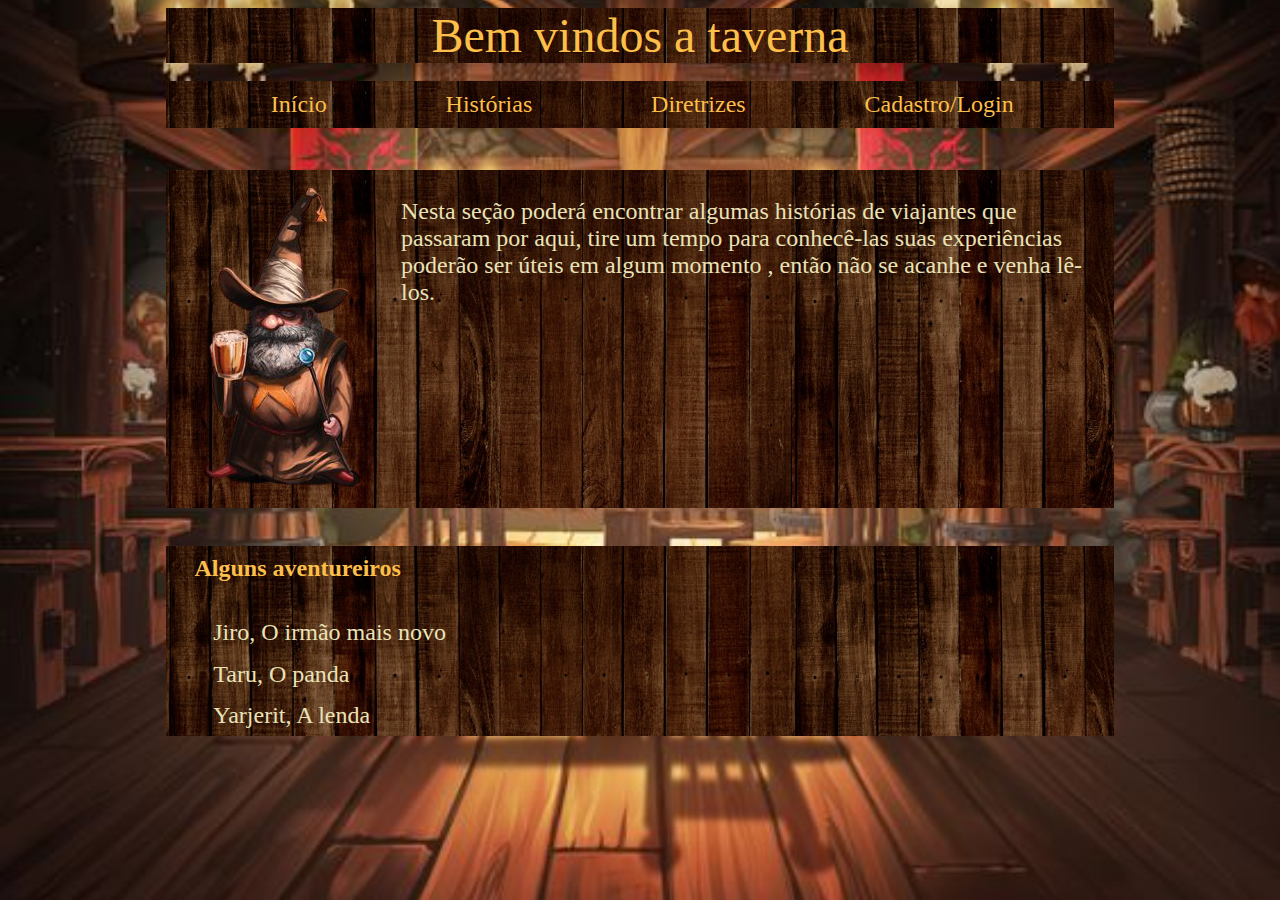
<file: historias.html>
<!DOCTYPE html>
<html>
<head>
	<title>Taverna do mago</title>
	<link rel="stylesheet" type="text/css" href="novoestilo.css">
</head>
<body id="fundo">
	<div>
		<div id="entrada" class="borda fundo">
			Bem vindos a taverna
		</div>
		<br>
		<div id="menu" class="borda">
			<a href="novotrab.html">Início</a> 
			<a href="historias.html">Histórias</a>
			<a href="diretrizes.html">Diretrizes</a>
			<a href="cadastro.html">Cadastro/Login</a>
		</div>
	</div><!----- fim do menu ---->
	<br>
	<div class="borda">
		<div id="jamilton">
			<img src="imagens/jamilton1.png">
		</div>
		<div>
			<p>Nesta seção poderá encontrar algumas histórias de viajantes que passaram por aqui, tire um tempo para conhecê-las  suas experiências poderão ser úteis em algum momento , então não se acanhe e venha lê-los.</p>
		</div>
		<div class="clear"></div>
	</div>
	<br>
	<div class="borda">
		<h2>Alguns aventureiros</h2>
		<ul>
			<li><a id="Jiro" href="Jiro.html">Jiro, O irmão mais novo</a></li>
			<li><a href="Taru.html">Taru, O panda</a></li>
			<li><a href="Yarjerit.html">Yarjerit, A lenda</a></li>
		</ul>
	</div>
</body>
</html>
</file>
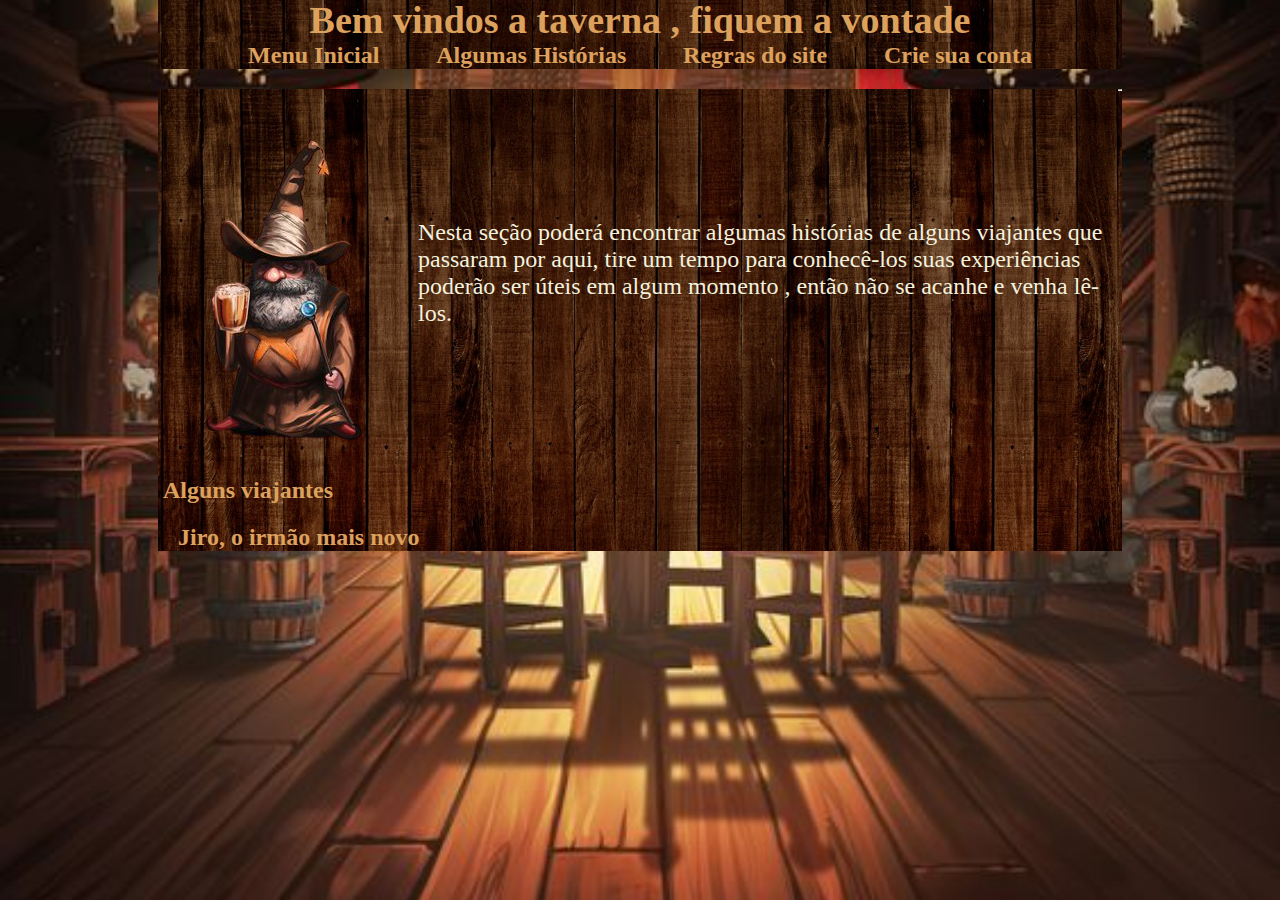
<file: Taverna_do_Mago/algumashistorias.html>
<!DOCTYPE html>
<html>
<head>
	<title>Taverna do mago</title>
	<meta charset="utf-8">
	<link rel="stylesheet" type="text/css" href="estilos.css">
	<link rel="stylesheet" type="text/css" href="Cenário.css">
</head>
<body id="PlanoDefundo">
	<div id="principal">
		<div id="Entrada">
				Bem vindos a taverna , fiquem a vontade
		</div>

		<div id="Menu">
			<a href="index.html" class="gold">Menu Inicial</a> |
			<a href="" class="gold">Algumas Histórias</a> |
			<a href="regras.html" class="gold">Regras do site</a> |
			<a href="" class="gold">Crie sua conta</a> 
		</div>
		
		<div class="conteudo">
			<img src="imagens/jamilton1.png" id="jamilton">
			<p id="apre2">Nesta seção poderá encontrar algumas histórias de alguns viajantes que passaram por aqui, tire um tempo para conhecê-los  suas experiências poderão ser úteis em algum momento , então não se acanhe e venha lê-los.
			</p>
			<hr>
			<div class="clear"></div>
			<h2 class="gold">Alguns viajantes</h2>
			<a href="Historia do jiro.html" class="gold">Jiro, o irmão mais novo</a>

		</div>
		

	</div> <!-- Fim do conteudo principal -->
</body>
</html>
</file>
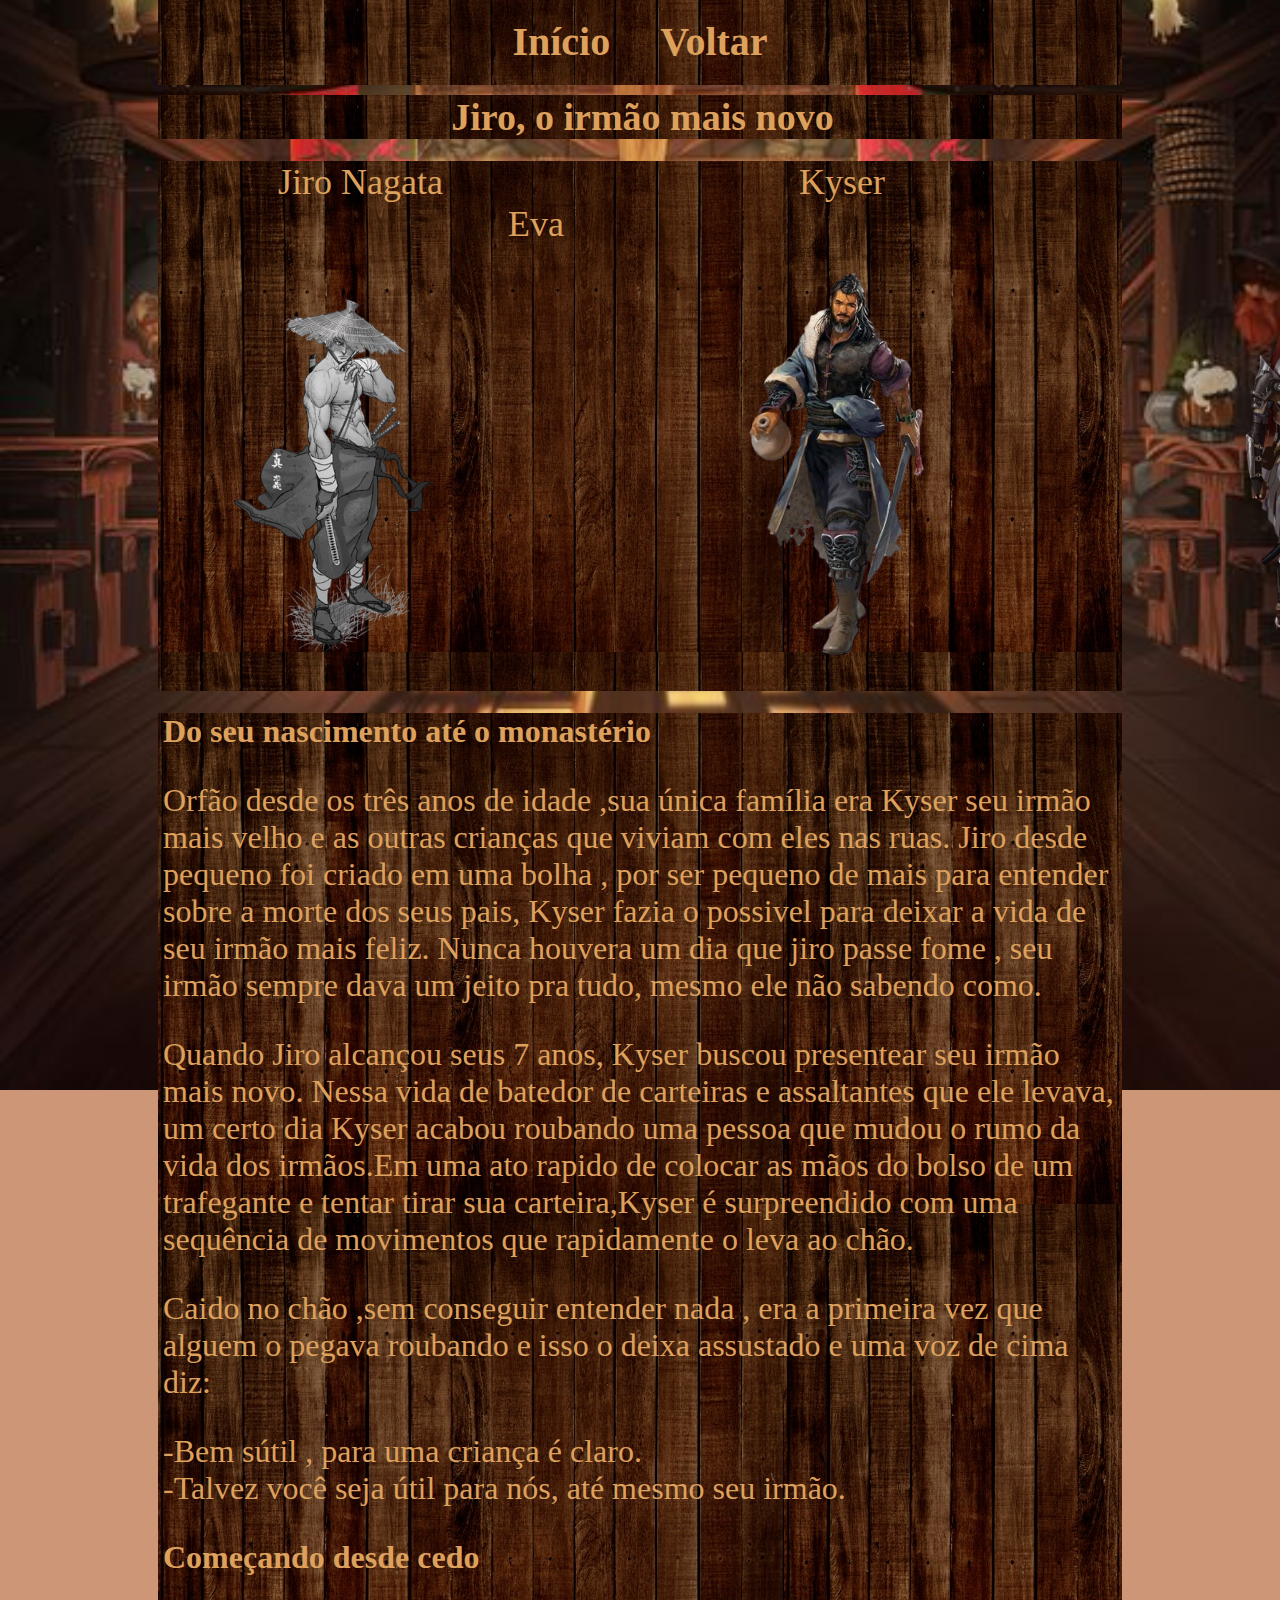
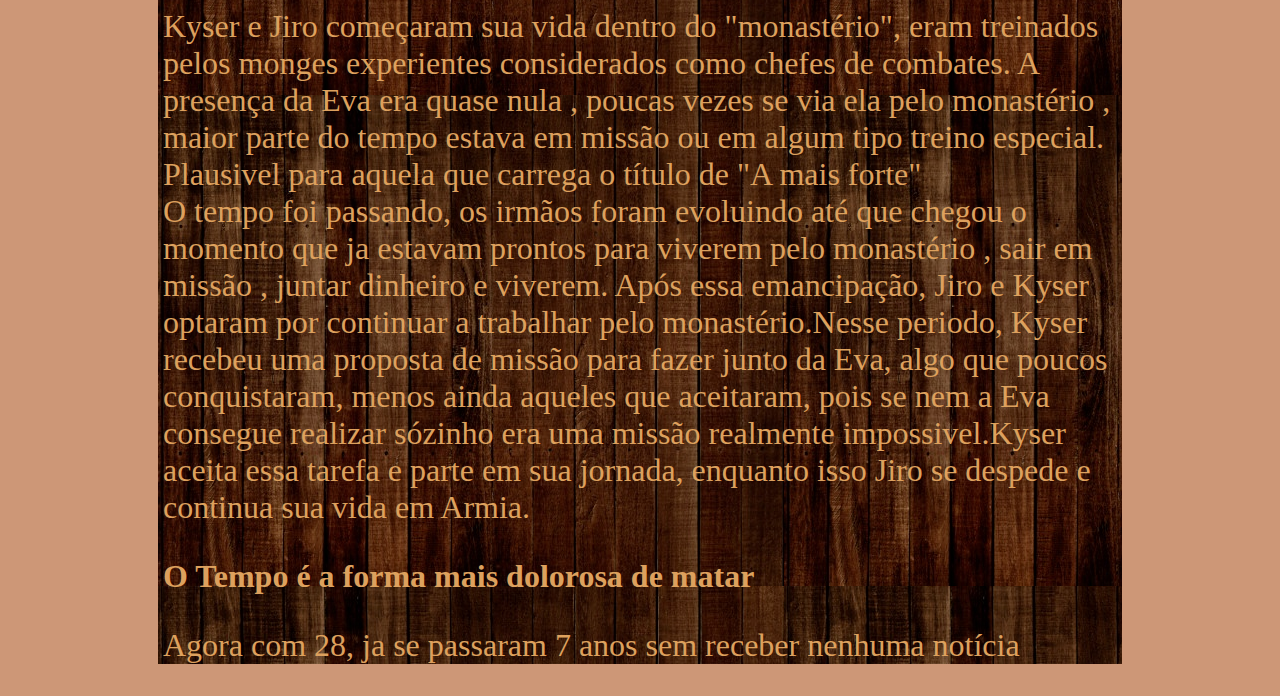
<file: Taverna_do_Mago/Historia do jiro.html>
<!DOCTYPE html>
<html>
<head>
	<title>Jiro, o irmão mais novo</title>
	<link rel="stylesheet" type="text/css" href="estilos.css">
	<link rel="stylesheet" type="text/css" href="Cenário.css">
	
</head>
	<body id="PlanoDefundo">
		<div id="principal">
			<div id="Menu2">
			<a href="index.html" class="gold">Início</a>
			<a href="algumashistorias.html" class="gold">Voltar</a>
			</div>

			<div id="Entrada">
				<h2 class="gold">Jiro, o irmão mais novo</h2>	
			</div>

			</div>
			<div class="conteudo" id="principal">
				<div>
				<div class="gold" id="jiro">Jiro Nagata</div>
				<div class="gold" id="kyser">Kyser</div>
				<div class="gold" id="eva">Eva</div>
				</div>
				<div>
					<img src="imagens/Jiro1.png" class="imagensEsquerda">
					<img src="imagens/Kyser1.png" class="imagensCentro">
					<img src="imagens/Eva1.png" class="imagensDireita">
				</div>
			</div>
			<div class="conteudo gold marge" >
				<h3>Do seu nascimento até o monastério</h3>
			<p class="paragrafo">Orfão desde os três anos de idade ,sua única família era Kyser seu irmão mais velho e as outras crianças que viviam com eles nas ruas.
			Jiro desde pequeno foi criado em uma bolha , por ser pequeno de mais para entender sobre a morte dos seus pais, Kyser fazia o possivel para deixar a vida de seu irmão mais feliz. Nunca houvera um dia que jiro passe fome , seu irmão sempre dava um jeito pra tudo, mesmo ele não sabendo como.</p>
			<p class="paragrafo">Quando Jiro alcançou seus 7 anos, Kyser buscou presentear seu irmão mais novo. Nessa vida de batedor de carteiras e assaltantes que ele levava, um certo dia Kyser acabou roubando uma pessoa que mudou o rumo da vida dos irmãos.Em uma ato rapido de colocar as mãos do bolso de um trafegante e tentar tirar sua carteira,Kyser é surpreendido com uma sequência de movimentos que rapidamente o leva ao chão.</p>
			<p class="paragrafo">Caido no chão ,sem conseguir entender nada , era a primeira vez que alguem o pegava roubando e isso o deixa assustado e uma voz de cima diz:</p>
			<p class="paragrafo">-Bem sútil , para uma criança é claro.<br>
			-Talvez você seja útil para nós, até mesmo seu irmão.
			</p>
			<h3>Começando desde cedo</h3>
			<p class="paragrafo">Kyser e Jiro começaram sua vida dentro do "monastério", eram treinados pelos monges experientes considerados como chefes de combates. A presença da Eva era quase nula , poucas vezes se via ela pelo monastério , maior parte do tempo estava em missão ou em algum tipo treino especial. Plausivel para aquela que carrega o título de "A mais forte"<br>O tempo foi passando, os irmãos foram evoluindo até que chegou o momento que ja estavam prontos para viverem pelo monastério , sair em missão , juntar dinheiro e viverem. Após essa emancipação, Jiro e Kyser optaram por continuar a trabalhar pelo monastério.Nesse periodo, Kyser recebeu uma proposta de missão para fazer junto da Eva, algo que poucos conquistaram, menos ainda aqueles que aceitaram, pois se nem a Eva consegue realizar sózinho era uma missão realmente impossivel.Kyser aceita essa tarefa e parte em sua jornada, enquanto isso Jiro se despede e continua sua vida em Armia.</p>
			<h3>O Tempo é a forma mais dolorosa de matar</h3>
			<p class="paragrafo">Agora com 28, ja se passaram 7 anos sem receber nenhuma notícia</p>

				
			</div>
		</div>
</body>
</html>
</file>
<file: novoestilo.css>
body{
	background-image: url(imagens/taverna.jpg);
	background-repeat: no-repeat;
	background-position: center center;
	background-size: cover;
	background-attachment: fixed;
	color: #fcbf49;
}
.borda{
	width: 75%;
	height: 100%;
	margin: auto;
	background-image: url(imagens/madeira.jpg);
}

#entrada {
	font-size: 3em;
	text-align: center;
	background-image: url(imagens/madeira.jpg);
}
#menu a {
	padding: 10px;
	margin-left: 10%;
	margin: right;
	font-size: 1.5em;
	text-decoration: none;
	text-align: center center;
	color: #fcbf49;
	display: inline-block;
	height: 10%;
}
#menu a:hover {
	color: #003049;
	background:#d62828; 
}
#jamilton{
	display: inline-block;
	float: left;
}
p{
	font-size: 1.5em;
	color: #eae2b7;
	padding: 3%;
	
}
img p{
	display: inline-block;
	float: left;
}
.clear{
	clear: both;
}
h2{
	padding: 1% 3%;
}
ul{
	list-style-type: none;
}
li{
		padding: 0.8%;
}
li a{
	font-size: 1.5em;
	text-decoration: none;
	color: #eae2b7;
}




/* Interface principal */


/* Interface da história */

#nomepersonagem{
	width: 100%;
	font-size: 2em;
	text-align: center;
}
#personagem{	
	width: 100%;
}
#personagem img{
	display: block;
	margin: auto;
	height: 400px;
}


/* Interface da história */


/* Interface do cadastro */

#convite p{
	font-size: 2.5em;
	color: #e6a47e;
}


/* Interface do cadastro */

fieldset{
	width: 45%;
	margin: auto;
}
form{
	display: flex;
}
legend{
	font-size: 1.5em;
}
label{
	padding: 2%;
	display: block;
	font-size: 1.3em;
}
button{
	margin: 2% 0;
}

#box{
	width:75%;
	height: 100%;
	display: flex;
	flex-direction: line;
	resize: none;
}

#text{
	height: 42em;
	width: 100em;
}
</file>
<file: Taverna_do_Mago/estilos.css>
div{
	font-size: 24px
}
a {
	text-decoration: none;
	color: black; font-weight: bold;
	padding: 20px}
#jamilton{
	margin-top: 29px;
	float: left;
	margin-left: 5px;
	margin-bottom: 5px;
	padding: 5px;
	position: relative;
}

#apre{
	float: left;
	width: 700px;
	color: #f4f1de;
	margin-left: 10px;
	font-family: "Times New Roman","Times", serif ;font
	
}
#apre2{
	float: left;
	width: 700px;
	color: #f4f1de;
	margin-left: 10px;
	font-family: "Times New Roman","Times", serif ;font
	padding: 10px;
	margin-top: 30px;
	position: relative;
	bottom: -100px	
}
text{
	font-size: 1em
	color:green;
}
hr{
	color: #5c3324;
}
.gold{
	color: #dda15e;
	font-size:1em;
}
h2 {
	margin-left: 5px;
	margin-top: 10px;
}
.imagensEsquerda {
	height: 400px;
	padding: 20px;
	position: relative;
}
.imagensCentro {
	height: 400px;
	padding: 20px;
	position: relative;
	left: 200px
}
.imagensDireita {
	height: 400px;
	padding: 20px;
	position: relative;
	left:400px
}
#jiro{
	text-align: center;
	display: inline;
	margin-left: 120px;
	font-size:36px;
}
#kyser{
	text-align: center;
	display: inline;
	margin-left: 350px;
	font-size:36px;
}
#eva{
	text-align: center;
	display: inline;
	margin-left: 350px;
	font-size:36px;
}
.paragrafo{
	font-size: 2em
	
}
h3{
	font-size: 2em
}
.flex{
	display: flex;
}
</file>
<file: Taverna_do_Mago/Cenário.css>
#PlanoDefundo{
	background: #cd9777;
	background-image: url(imagens/taverna.jpg);
	background-repeat: no-repeat;
	background-attachment: fixed;
	background-position: center center ; 
	background-size: 100%
}
.conteudo{
	background-image: url(imagens/madeira.jpg);
	margin-top: 20px
}
.clear {
	clear: both;
}
#principal { 
	margin:-10px 150px 10px 150px;

}
#Menu{
	text-align: center; 
	font-size: 24px; 
	background-image: url(imagens/madeira.jpg);
	
}
#Menu2{
	text-align: center; 
	font-size: 40px; 
	background-image: url(imagens/madeira.jpg);
	padding: 20px
	
}
#Entrada{
	text-align: center; 
	font-size: 38px;
	font-family: "Times New Roman","Times", serif ;
	background-image: url(imagens/madeira.jpg);
	font-weight: 900;
	color: #dda15e
}
.borda{
	border: solid red 2px;
}
.marge{
	margin:-10px 150px 10px 150px;
	padding-left: 5px 
}
.gradient{
  width: 100%;
  background:linear-gradient(45deg,#F17C58,#E94584,#24AADB,#27DBB1,#FFDC18,#FF3706);
  background-size:  600% 100%;
  animation: gradient 16s linear infinite;
  animation-direction: alternate;
}
@keyframes gradient{
  0% {background-position: 0%}
  100% {background-position: 100%}
}
.bloco{
	width: 100px;
	height: 100px;
	border: solid red 3px;

}
</file>
